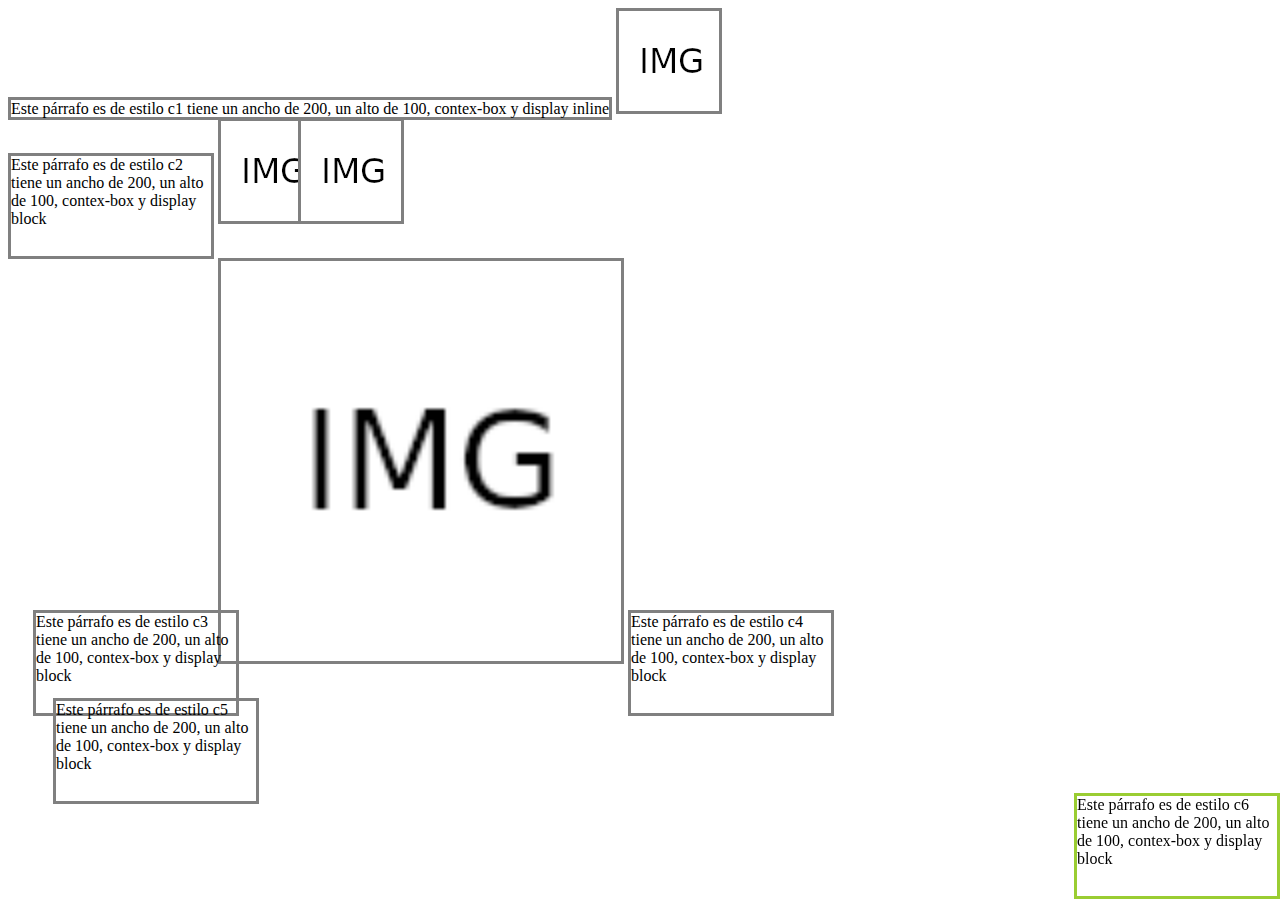
<file: Display_p/WebContent/Positions.html>
<!DOCTYPE html>
<html>
<link rel="stylesheet" href="Style.css">
<head>
<meta charset="UTF-8">
<title>HTML Tutorial</title>
</head>
<body>
	<section>
		<p class="c1">Este párrafo es de estilo c1 tiene un ancho de 200,
			un alto de 100, contex-box y display inline</p>
		<img class="i1" src="img.png">
	</section>
	<section>
		<p class="c2">Este párrafo es de estilo c2 tiene un ancho de 200,
			un alto de 100, contex-box y display block</p>
		<img class="i2" src="img.png"> <img class="i3" src="img.png">
	</section>
	<section>
		<p class="c3">Este párrafo es de estilo c3 tiene un ancho de 200,
			un alto de 100, contex-box y display block</p>
		<img class="i4" src="img.png">
		<p class="c4">Este párrafo es de estilo c4 tiene un ancho de 200,
			un alto de 100, contex-box y display block</p>
	</section>
	<p class="c5">Este párrafo es de estilo c5 tiene un ancho de 200,
			un alto de 100, contex-box y display block</p>
	<p class="c6">Este párrafo es de estilo c6 tiene un ancho de 200,
			un alto de 100, contex-box y display block</p>
</body>
</html>
</file>
<file: Display_p/WebContent/Style.css>
@charset "UTF-8";

.c1 {
	display:inline;
	position: relative;
	box-sizing: content-box;
}

.i1 {
	display: inline-block;
	psoition: relative;
	box-sizing: content-box;
}

.c2 {
	display:inline-block;
	position: relative;
	box-sizing: content-box;
	width: 200px;
	height: 100px;
}

.i2 {
	display: inline-block;
	psoition: relative;
	box-sizing: content-box;
}

.i3 {
	display: inline-block;
	position: relative;
	box-sizing: content-box;
	right: 30px;
}

.i4 {
	display: inline-block;
	position: relative;
	box-sizing: content-box;
	bottom:17px;
	width: 400px; 
	height:400px;
	z-index: -1;
}

.c3 {
	display:inline-block;
	position: relative;
	box-sizing: content-box;
	width: 200px;
	height: 100px;
	left: 25px;
}

.c4 {
	display:inline-block;
	position: relative;
	box-sizing: content-box;
	width: 200px;
	height: 100px;
}

.c5 {
	display:inline-block;
	position: relative;
	box-sizing: content-box;
	width: 200px;
	height: 100px;
	left: 45px;
	bottom: 50px;
}

.c6 {
	display:inline-block;
	position: fixed;
	box-sizing: content-box;
	width: 200px;
	height: 100px;
	right: 0px;
	bottom: -15px;
	border: solid yellowgreen;
}

* {
	border: solid grey;
}

section {
	border:white;
}

body {
	border: white;
}

html {
	border: white;
}
</file>
